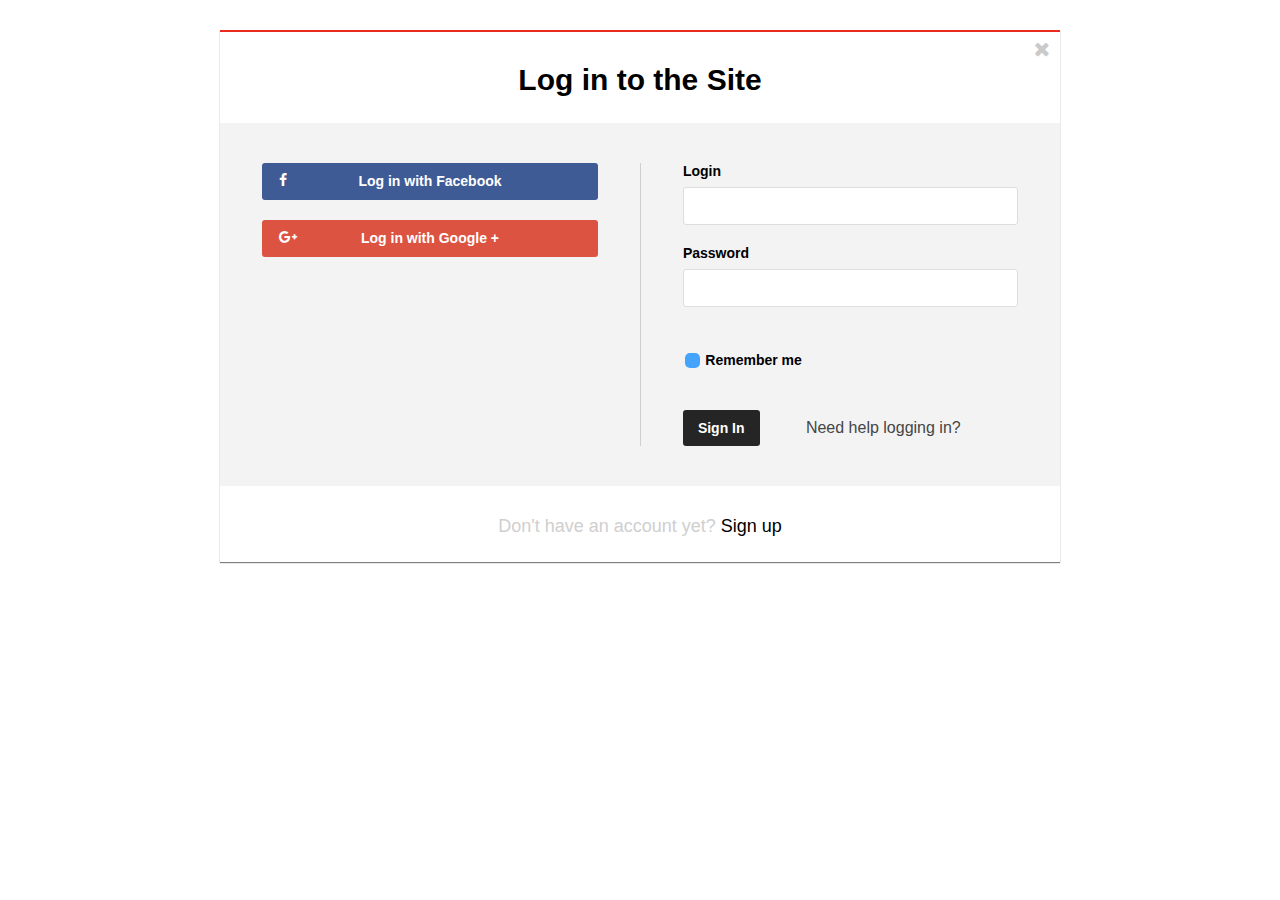
<file: index.html>
<!DOCTYPE html>
<html lang="en">
<head>
	<meta charset="UTF-8">
	<title>Document</title>
	<link rel="stylesheet" href="css/reset.css">
	<link rel="stylesheet" href="fonts/font-awesome-4.7.0/css/font-awesome.min.css">
	<link rel="stylesheet" href="css/style.css">
</head>
<body>
	<form class="content" action="action_page.php" method="post">

			<h2 class="b-heading">Log in to the Site

					<a href="#" class="b-heading__close"> 
						<i class="fa fa-times" aria-hidden="true"></i>
					</a>

			</h2>

			<div class="b-inner-wrap">
				<div class="b-inner-wrap__left-side">
					<!--for small screen only-->
					<hr class="divider">

					<a href="#" class="b-left-side-btn b-left-side-btn__fb">
						<i class="fa fa-facebook b-btn-fb-i" aria-hidden="true"></i>
						Log in with Facebook
					</a> 

					<a href="#" class="b-left-side-btn b-left-side-btn__google_plus">
						<i class="fa fa-google-plus b-btn-google-i" aria-hidden="true"></i>
						Log in with Google +
					</a>

				</div>

				<div class="b-inner-wrap__right-side">

					<div class="b-right-side__log-grup b-right-side__log-grup--invalid">
						<label for="login" class="b-log-grup__label">Login</label>
						<input type="login" class="b-log-grup_inp" required>
					</div>

					<div class="b-right-side__pass-grup b-right-side__pass-grup--invalid">
						<label for="password" class="b-log-grup__label">Password</label>
						<input type="password" class="b-log-grup_inp" required>
					</div>

					<div class="b-right-side__check_wrap">
						<input type="checkbox" class="b-check_wrap__checkbox" id="checkbox-1"	 name="remember_Me">
						<label for="checkbox-1" class="b-check_wrap__label">Remember me</label>
					</div>	
					
					<div class="b-right-side__sign">
						<button class="b-sign__btn">Sign In</button>
						<a href="#" class="b-sign__help">Need help logging in?</a>
					</div>

				</div>
			</div>

		<p class="b-inner-wrap__bottom">Don't have an account yet? 
			<a href="#" class="b-bottom-a">Sign up</a>
		</p>
		
	</form>
</body>
</html>
</file>
<file: css/style.css>
* { font-family: Arial, "Helvetica Neue", Helvetica, sans-serif;}

a { text-decoration: 	none;}


.content {
	
	background-color: 			#fff;
	margin:  					30px auto;
	max-width:  				840px;
	border-top: 				2px solid #e62b1e;
	-webkit-box-shadow: 		0px 1px 1px rgba(0,0,0,0.5);
	        box-shadow: 		0px 1px 1px rgba(0,0,0,0.5);
}

.b-heading {
	
	font-size: 			30px;
	text-align: 		center;
	padding: 			30px 0 25px 0;
	padding-bottom: 	25px;
	position: 			relative;
}

.b-heading__close {
	font-size:  				20px;
	position:  					absolute;
	right:  					0;
	top:  						0;
	-webkit-transform: 			translate( -10px, 5px );
	    -ms-transform: 			translate( -10px, 5px );
	        transform: 			translate( -10px, 5px );
	color: 						#cacaca;
}

.b-inner-wrap {
	padding: 			40px 0;
	display: 			-webkit-box;
	display: 			-ms-flexbox;
	display: 			flex;
	background-color: 	#f3f3f3;
}

.b-inner-wrap__left-side {
	width: 				50%;
	text-align: 		center;
	display: 			flex;
	flex-direction: 	column;
}



.b-left-side-btn {
	margin: 			0 10% 20px 10%; 
	width: 				80%;
	padding: 			10px 0;
	color: 				#fff;
	border: 			none;
	border-radius: 		3px;
	font-weight: 		bold;
	font-size: 			14px;
	cursor: 			pointer;
	position: 			relative;
}

.b-btn-fb-i,
.b-btn-google-i {
	position: 			absolute;
	left: 				5%;
}



.b-left-side-btn__fb {
	background-color: 	#3e5b96;
}

.b-left-side-btn__fb:hover {
	background-color: 	#1b356b;
}


/*For small screen only*/
.divider {
	display: none;
}




.b-left-side-btn__google_plus {
	background-color: 	#dd5342;
}

.b-left-side-btn__google_plus:hover {
	background-color: 	#b92d1b;
}

.b-inner-wrap__right-side {
	width: 				50%;
	border-left: 		1px solid #cfcfcf;
}

.b-right-side__log-grup,
.b-right-side__pass-grup,
.b-right-side__check_wrap {
							margin: 0 10% 20px 10%;
}





.b-log-grup_inp, .b-log-grup_inp {
	font-size: 			14px;
	padding: 			10px 0;
	width: 				100%;
	border: 			1px solid #dddddd;
	border-radius: 		3px;

}

.b-log-grup__label {
	display:  			block;
	font-size: 			14px;
	font-weight: 		bold;
	text-align: 		left;
	padding-bottom: 	7px;

}

.checkbox {
	display: 			block;
}

.password {
	padding-top: 		22px;
	padding-bottom: 	8px;
}


.b-check_wrap__checkbox {
	position: 			relative;
	top: 				2px;
	opacity: 			0;
	margin: 			25px 5px 25px 0;
	display: 			inline-block;
	cursor: 			pointer;
	z-index: 			5;




}



.b-check_wrap__label {
	font-weight: 		bold;
	font-size: 			14px;
	position: 			relative;

}

.b-check_wrap__label::before {
	content: 			"";
    display: 			inline-block;
    position: 			absolute;
    width: 				15px;
    height: 			15px;
    background-color: 	#44A3FC;
    border-radius: 		5px;
    left: 				-20px;
    top: 				1px;
}

 .b-check_wrap__checkbox:checked + .b-check_wrap__label::before {
    content: 			"✓";
    font-size: 			12px;
    color: 				#fff;
    text-align: 		center;
}


.b-sign__btn {
	margin: 			0 10%;
	padding: 			10px 15px;
	border: 			none;
	border-radius: 		3px;
	cursor: 			pointer;
	color: 				#fff;
	background-color: 	#252525;
	font-weight: 		bold;
	font-size: 			14px;

}

.b-sign__btn:hover {
	background-color: 	#757070;
}

.b-sign__help {
	color: 				#454545;
}

.b-sign__help:hover {
	color: 				#151515;
	
}


.b-inner-wrap__bottom {
	color: 				#cfcfcf;
	font-size: 			18px;
	font-weight: 		100;
	text-align: 		center;
	padding-top: 		30px;
	padding-bottom: 	25px;
	
	
}

.b-bottom-a {
	font-weight: 		400;
	color: 				#000000;
}



/*------for validation-------*/
/*
.b-log-grup_inp,
.b-log-grup_inp {
	border: 1px solid #bf0c00;
}

.b-log-grup__label {
	color: #bf0c00;
}
*/



@media screen and (max-width: 768px) {
	.b-inner-wrap {
		display: 		-webkit-box;
		display: 		-ms-flexbox;
		display: 		flex;
		-ms-flex-flow: 		wrap;
		    flex-flow: 		wrap;
	}  

    .b-inner-wrap__left-side {
    	width: 								100%;
    	padding-top: 						30px;
    	-webkit-box-ordinal-group: 			3;
    	    -ms-flex-order: 				2;
    	        order: 						2;
    }

    .divider {
		display:  					block;
		height: 					1px;
		color: 						#cfcfcf;
		margin-bottom: 				50px;
		width: 						80%;
	}

    .b-inner-wrap__right-side {
    	width: 							100%;
    	-webkit-box-ordinal-group: 		2;
    	    -ms-flex-order: 			1;
    	        order: 					1;
    	padding-bottom: 				30px;
    } 

    .b-sign__btn {
    	margin-left: 					5%;
    }
}
</file>
